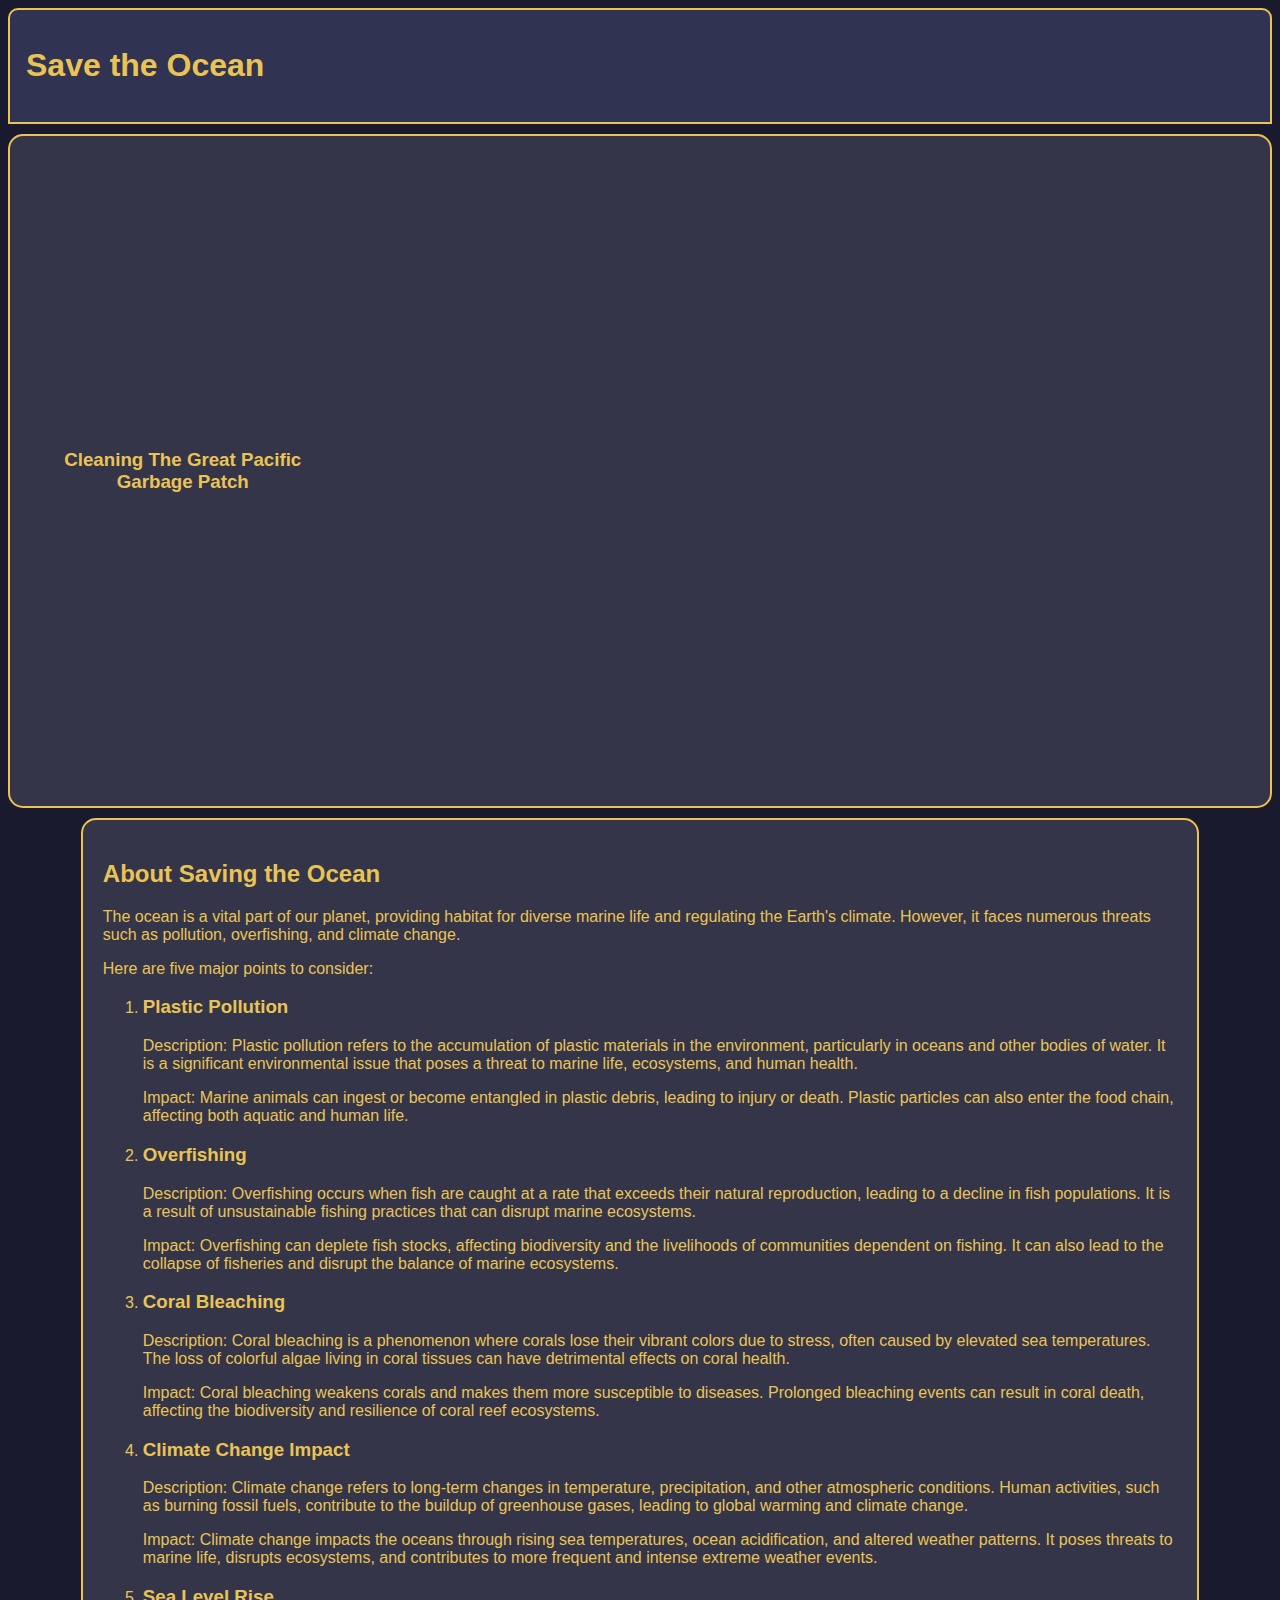
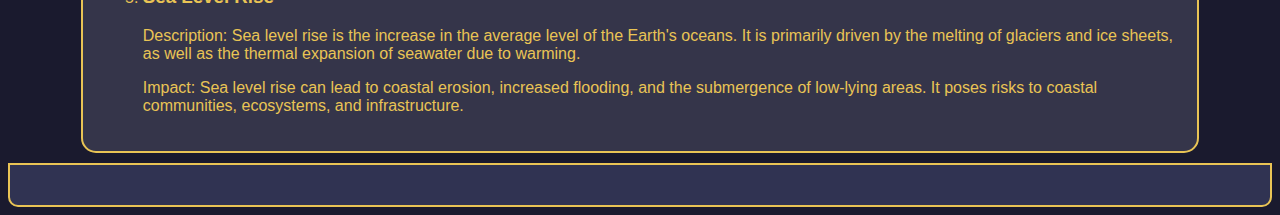
<file: ocean.html>
<!DOCTYPE html>
<html lang="en">
<head>
    <meta charset="UTF-8">
    <meta name="viewport" content="width=device-width, initial-scale=1.0">
    <title>Save the Ocean</title>
    <link rel="stylesheet" href="oceanstyles.css">
</head>
<body>

    <header>
        <div class="header-content">
            <h1>Save the Ocean</h1>
        </div>
    </header>

    <section id="video" class="center-content">
        <h3>Cleaning The Great Pacific Garbage Patch</h3>
        <iframe width="1120" height="630" src="https://www.youtube.com/embed/FJvVpP3yt9M?si=tu1v2WKBPV-YSSvq" title="YouTube video player" frameborder="0" allow="accelerometer; autoplay; clipboard-write; encrypted-media; gyroscope; picture-in-picture; web-share" allowfullscreen></iframe>
    </section>

    <section id="about">
        <h2>About Saving the Ocean</h2>
        <p>The ocean is a vital part of our planet, providing habitat for diverse marine life and regulating the Earth's climate. However, it faces numerous threats such as pollution, overfishing, and climate change.</p>
        <p>Here are five major points to consider:</p>
   <ol>
    <li>
        <h3>Plastic Pollution</h3>
        <p>Description: Plastic pollution refers to the accumulation of plastic materials in the environment, particularly in oceans and other bodies of water. It is a significant environmental issue that poses a threat to marine life, ecosystems, and human health.</p>
        <p>Impact: Marine animals can ingest or become entangled in plastic debris, leading to injury or death. Plastic particles can also enter the food chain, affecting both aquatic and human life.</p>
    </li>
    <li>
        <h3>Overfishing</h3>
        <p>Description: Overfishing occurs when fish are caught at a rate that exceeds their natural reproduction, leading to a decline in fish populations. It is a result of unsustainable fishing practices that can disrupt marine ecosystems.</p>
        <p>Impact: Overfishing can deplete fish stocks, affecting biodiversity and the livelihoods of communities dependent on fishing. It can also lead to the collapse of fisheries and disrupt the balance of marine ecosystems.</p>
    </li>
    <li>
        <h3>Coral Bleaching</h3>
        <p>Description: Coral bleaching is a phenomenon where corals lose their vibrant colors due to stress, often caused by elevated sea temperatures. The loss of colorful algae living in coral tissues can have detrimental effects on coral health.</p>
        <p>Impact: Coral bleaching weakens corals and makes them more susceptible to diseases. Prolonged bleaching events can result in coral death, affecting the biodiversity and resilience of coral reef ecosystems.</p>
    </li>
    <li>
        <h3>Climate Change Impact</h3>
        <p>Description: Climate change refers to long-term changes in temperature, precipitation, and other atmospheric conditions. Human activities, such as burning fossil fuels, contribute to the buildup of greenhouse gases, leading to global warming and climate change.</p>
        <p>Impact: Climate change impacts the oceans through rising sea temperatures, ocean acidification, and altered weather patterns. It poses threats to marine life, disrupts ecosystems, and contributes to more frequent and intense extreme weather events.</p>
    </li>
    <li>
        <h3>Sea Level Rise</h3>
        <p>Description: Sea level rise is the increase in the average level of the Earth's oceans. It is primarily driven by the melting of glaciers and ice sheets, as well as the thermal expansion of seawater due to warming.</p>
        <p>Impact: Sea level rise can lead to coastal erosion, increased flooding, and the submergence of low-lying areas. It poses risks to coastal communities, ecosystems, and infrastructure.</p>
    </li>
</ol>
    </section>

    <footer>
       
    </footer>

</body>
</html>
</file>
<file: oceanstyles.css>
body {
    background-color: #1a1a2e;
    color: #e9c455;
    font-family: 'Segoe UI', Tahoma, Geneva, Verdana, sans-serif;
}

header {
    background-color: #303352;
    color: #e9c455;
    padding: 1em;
    text-align: center;
    border-radius: 10px 10px 0 0;
    border: 2px solid #e9c455;
}

.header-content {
    display: flex;
    justify-content: space-between;
    align-items: center;
}

nav {
    display: flex;
    justify-content: space-around;
    background-color: #303352;
    padding: 0.5em;
    border-radius: 15px;
    margin: 10px 0;
}

nav a {
    color: #e9c455;
    text-decoration: none;
    padding: 0.5em 1em;
    border-radius: 10px;
    background-color: #333955;
}

nav a:hover {
    background-color: #1a1a2e;
    transition: background-color 0.4s;
}

section:not(header):not(nav):not(footer) {
    padding: 20px;
    background-color: #35354a;
    border-radius: 15px;
    margin: 10px;
    border: 2px solid #e9c455;
}

section:not(header):not(nav):not(footer):hover {
    background-color: #1a1a2e;
    transition: background-color 0.4s;
}

footer {
    padding: 20px;
    background-color: #303352; 
    border-radius: 0 0 10px 10px;
    border: 2px solid #e9c455;
    text-align: center;
}

#video {
    padding: 20px;
    background-color: #35354a;
    border-radius: 15px;
    margin: 10px 0;
    border: 2px solid #e9c455;
}

#about {
    width: 85%;
    margin: 10px auto;
    padding: 20px;
    background-color: #35354a;
    border-radius: 15px;
}
.center-content {
    display: flex;
    justify-content: center;
    align-items: center;
    text-align: center;
}
</file>
